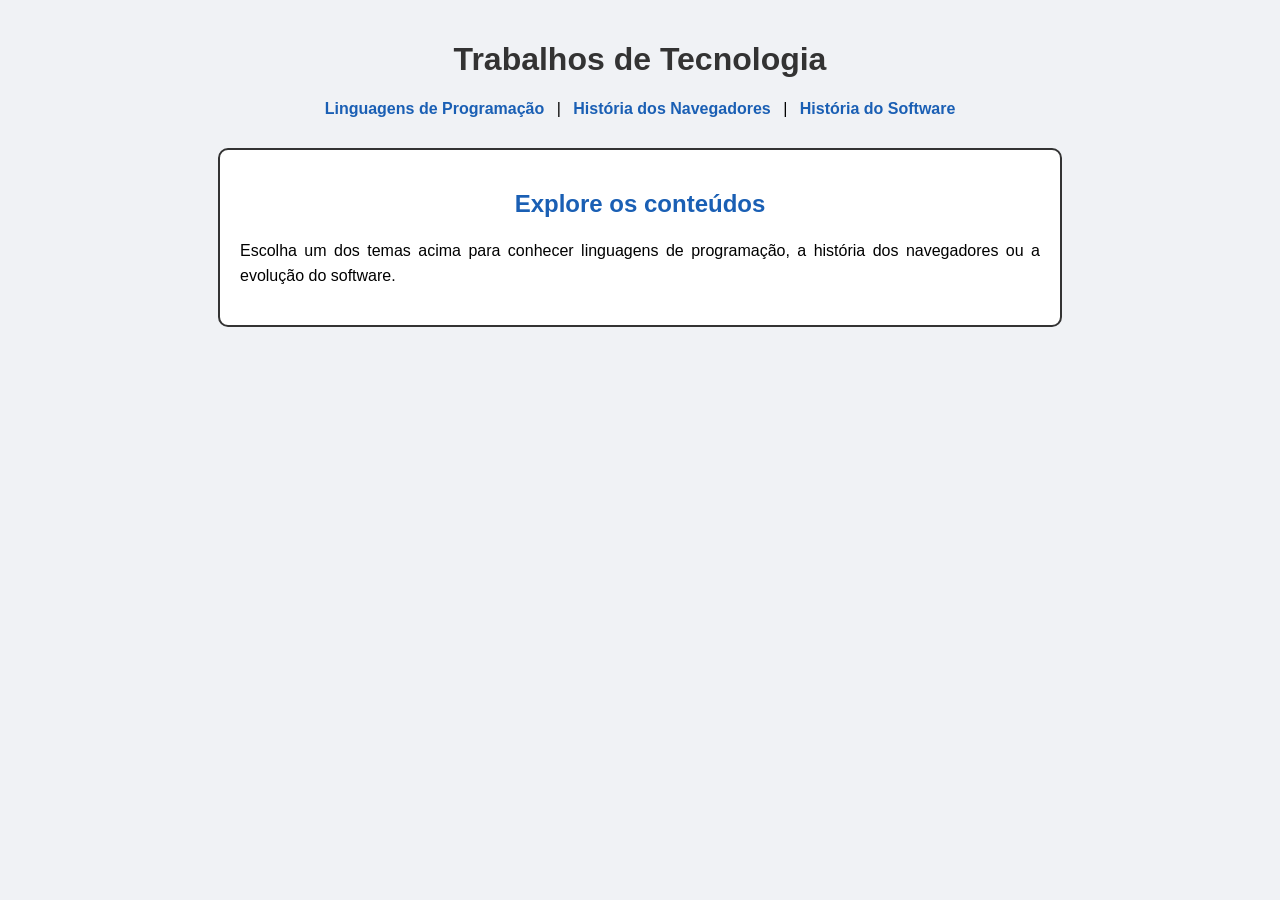
<file: atvii/index.html>
<!DOCTYPE html>
<html lang="pt-br">
<head>
    <meta charset="UTF-8">
    <meta name="viewport" content="width=device-width, initial-scale=1.0">
    <title>Trabalhos de Tecnologia</title>
    <link rel="stylesheet" href="style.css">
</head>
<body>
    <header>
        <h1>Trabalhos de Tecnologia</h1>
        <nav>
            <a href="pagina1.html">Linguagens de Programação</a> |
            <a href="pagina2.html">História dos Navegadores</a> |
            <a href="pagina3.html">História do Software</a>
        </nav>
    </header>

    <main class="tema">
        <h2>Explore os conteúdos</h2>
        <p>Escolha um dos temas acima para conhecer linguagens de programação, a história dos navegadores ou a evolução do software.</p>
    </main>
</body>
</html>
</file>
<file: atvii/style.css>
body {
    font-family: Arial, sans-serif;
    background-color: #f0f2f5;
    margin: 0;
    padding: 20px;
}

header {
    text-align: center;
    margin-bottom: 30px;
}

header h1 {
    color: #333;
}

nav a {
    color: #1a5fb4;
    text-decoration: none;
    font-weight: bold;
    padding: 0 8px;
}

nav a:hover {
    text-decoration: underline;
}

.tema {
    background-color: white;
    border: 2px solid #333;
    border-radius: 10px;
    padding: 20px;
    margin: 20px auto;
    max-width: 800px;
}

.tema h2 {
    text-align: center;
    color: #1a5fb4;
}

.tema img {
    max-width: 100%;
    height: 250px;
    object-fit: contain;
    display: block;
    margin: 10px auto;
}

.tema p {
    line-height: 1.6;
    text-align: justify;
}
</file>
